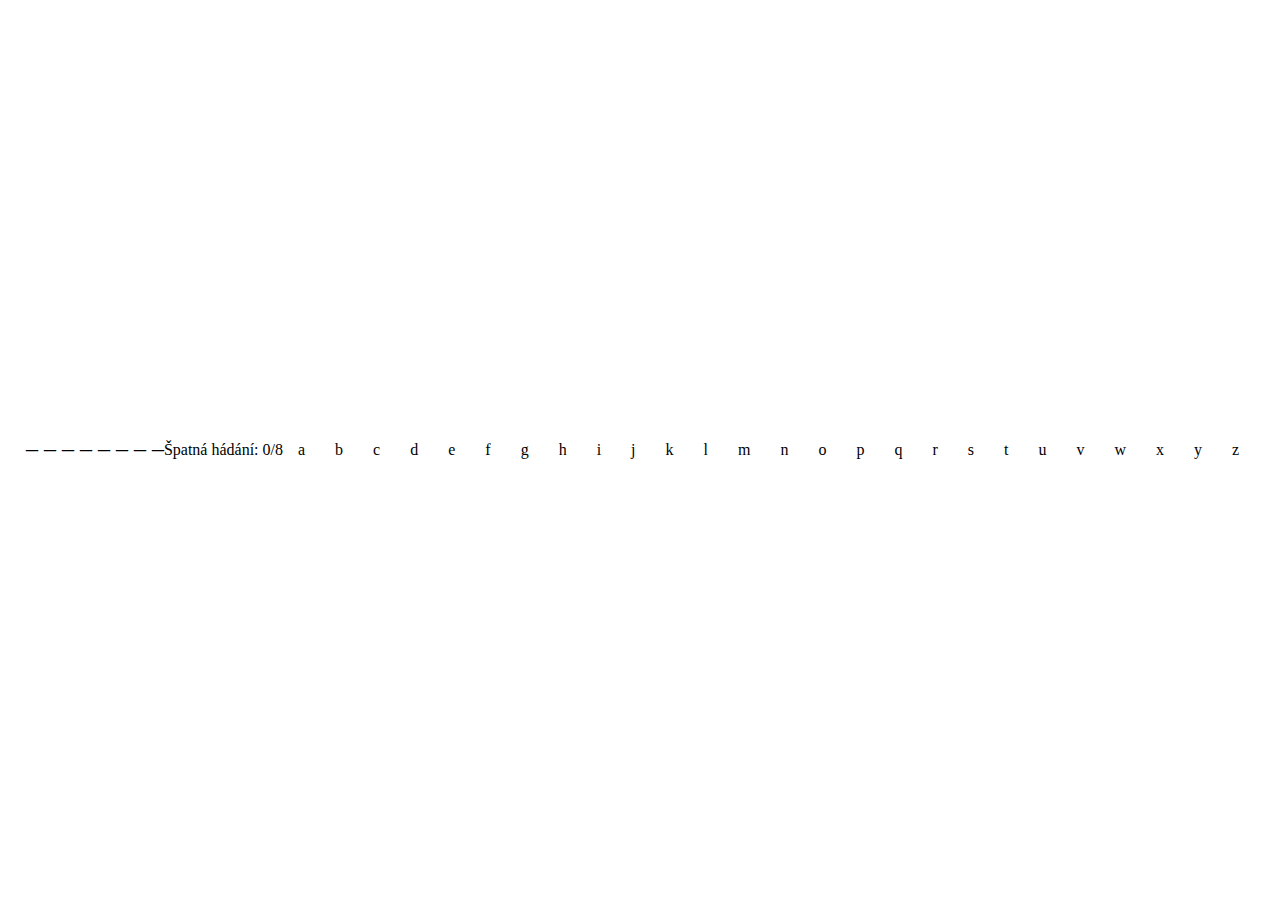
<file: sibenice.html>
<!DOCTYPE html>
<html lang="en">
<head>
  <meta charset="UTF-8">
  <meta name="viewport" content="width=device-width, initial-scale=1.0">
  <title>Šibenice</title>
  <link rel="stylesheet" href="sibenice.css">
</head>
<body>

<div id="word-display"></div>
<div id="guess-indicator"></div>
<div id="alphabet-buttons"></div>

<script src="sibenice.js"></script>

</body>
</html>
</file>
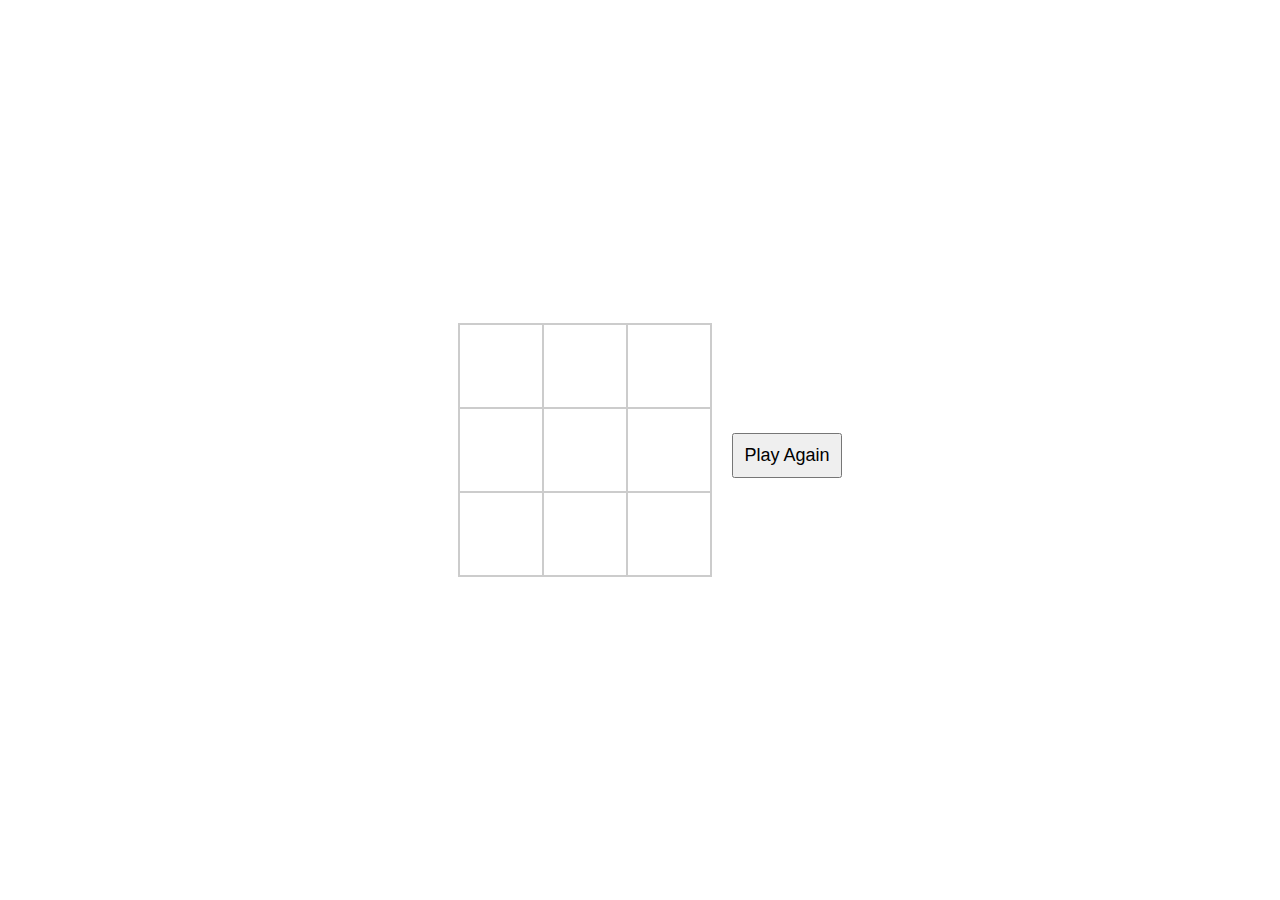
<file: tictactoe.html>
<!DOCTYPE html>
<html lang="en">
<head>
    <meta charset="UTF-8">
    <meta name="viewport" content="width=device-width, initial-scale=1.0">
    <title>Tic Tac Toe</title>
    <link rel="stylesheet" href="tictactoe.css">
</head>
<body>

<table id="board"></table>
<div class="message" id="message"></div>
<button onclick="restartGame()">Play Again</button>
<script src="tictactoe.js"></script>
</body>
</html>
</file>
<file: sibenice.css>
body {
    display: flex;
    align-items: center;
    justify-content: center;
    height: 100vh;
    margin: 0;
    background-image: url('https://t4.ftcdn.net/jpg/01/01/05/97/360_F_101059744_v3iOQuoEiSyUxcgiILvDzWprTkShqd7c.jpg');
    background-size: cover;
}
#word-display {
    font-size: 24px;
    margin-bottom: 20px;
  }
  
  #alphabet-buttons {
    display: flex;
    flex-wrap: wrap;
  }
  
  .letter-button {
    font-size: 16px;
    margin: 5px;
    padding: 10px;
    cursor: pointer;
  }
</file>
<file: tictactoe.css>
body {
    display: flex;
    align-items: center;
    justify-content: center;
    height: 100vh;
    margin: 0;
    background-image: url('https://videohive.img.customer.envatousercontent.com/files/1a8011a5-217f-4a8a-9618-c2ddefbe08e3/inline_image_preview.jpg?auto=compress%2Cformat&fit=crop&crop=top&max-h=8000&max-w=590&s=c2d3e49302699ffe29d8b925ff6bad7c');
    background-size: cover;
}

table {
    border-collapse: collapse;
    margin: 20px;
}

td {
    width: 80px;
    height: 80px;
    border: 2px solid #ccc;
    text-align: center;
    font-size: 36px;
    cursor: pointer;
}

.message {
    font-size: 24px;
    margin-top: 10px;
}

button {
    font-size: 18px;
    margin-top: 10px;
    padding: 10px;
    cursor: pointer;
}
</file>
